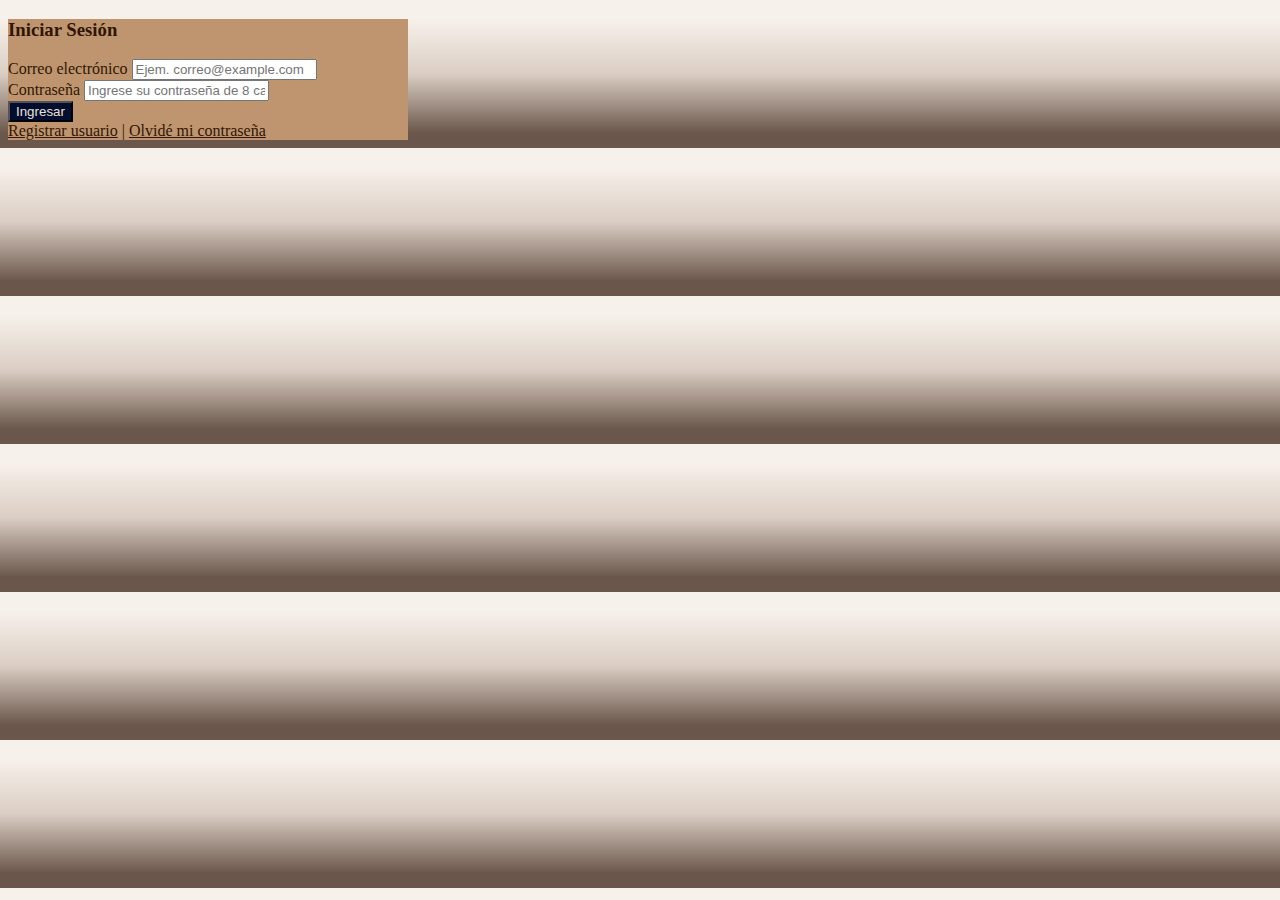
<file: index.html>
<!DOCTYPE html>
<html lang="es">

<head>
  <meta charset="UTF-8">
  <meta name="viewport" content="width=device-width, initial-scale=1.0">
  <title>K-BAN || ToDo para el d&iacute;a de hoy </title>
  <!-- Icono -->
  <link rel="shortcut icon" href="https://i.pinimg.com/736x/6c/f0/6e/6cf06e9af749f9342776c02a48b8cd23.jpg"
    type="image/x-icon">
  <!-- Bootstrap 5 -->
  <link href="https://cdn.jsdelivr.net/npm/bootstrap@5.1.3/dist/css/bootstrap.min.css" rel="stylesheet"
    integrity="sha384-1BmE4kWBq78iYhFldvKuhfTAU6auU8tT94WrHftjDbrCEXSU1oBoqyl2QvZ6jIW3" crossorigin="anonymous">
  <!-- Estilos -->
  <link rel="stylesheet" href="./assets/css/style.css">
</head>

<body>
  <div id="inicio-sesion" class="container d-flex justify-content-center align-items-center vh-100">
    <div class="card p-4 shadow rounded-3" style="width: 100%; max-width: 400px;">
      <h3 class="text-center mb-4">Iniciar Sesi&oacute;n</h3>

      <!-- Alerta -->
      <div id="alerta" class="alert d-none" role="alert"></div>
      <div id="alerta-error" class="alert d-none" role="alert"></div>
      <div id="alerta-user" class="alert d-none" role="alert"></div>

      <form action="./users/php/login.php" method="POST">
        <div class="mb-3">
          <label for="email" class="form-label">Correo electr&oacute;nico</label>
          <input type="email" class="form-control"
            pattern="[a-zA-Z0-9_]+([.][a-zA-Z0-9_]+)*@[a-zA-Z0-9_]+([.][a-zA-Z0-9_]+)*[.][a-zA-Z]{2,5}" id="email"
            name="email" placeholder="Ejem. correo@example.com" required>
        </div>
        <div class="mb-3">
          <label for="password" class="form-label">Contrase&ntilde;a</label>
          <input type="password" class="form-control" placeholder="Ingrese su contraseña de 8 caracteres" minlength="8"
            id="password" name="password" required>
        </div>
        <div class="d-grid mb-3">
          <button type="submit" class="btn">Ingresar</button>
        </div>
        <div class="text-center">
          <a href="./users/registrar.html">Registrar usuario</a> | <a href="./users/recuperarcontrasena.html">Olvidé mi
            contraseña</a>
        </div>
      </form>
    </div>
  </div>

  <script src="https://cdn.jsdelivr.net/npm/bootstrap@5.1.3/dist/js/bootstrap.bundle.min.js"
    integrity="sha384-ka7Sk0Gln4gmtz2MlQnikT1wXgYsOg+OMhuP+IlRH9sENBO0LRn5q+8nbTov4+1p"
    crossorigin="anonymous"></script>
  <script src="./assets/js/alert-incorrect.js"></script>
  <script src="./assets/js/alert-usernotfound.js"></script>
</body>

</html>
</file>
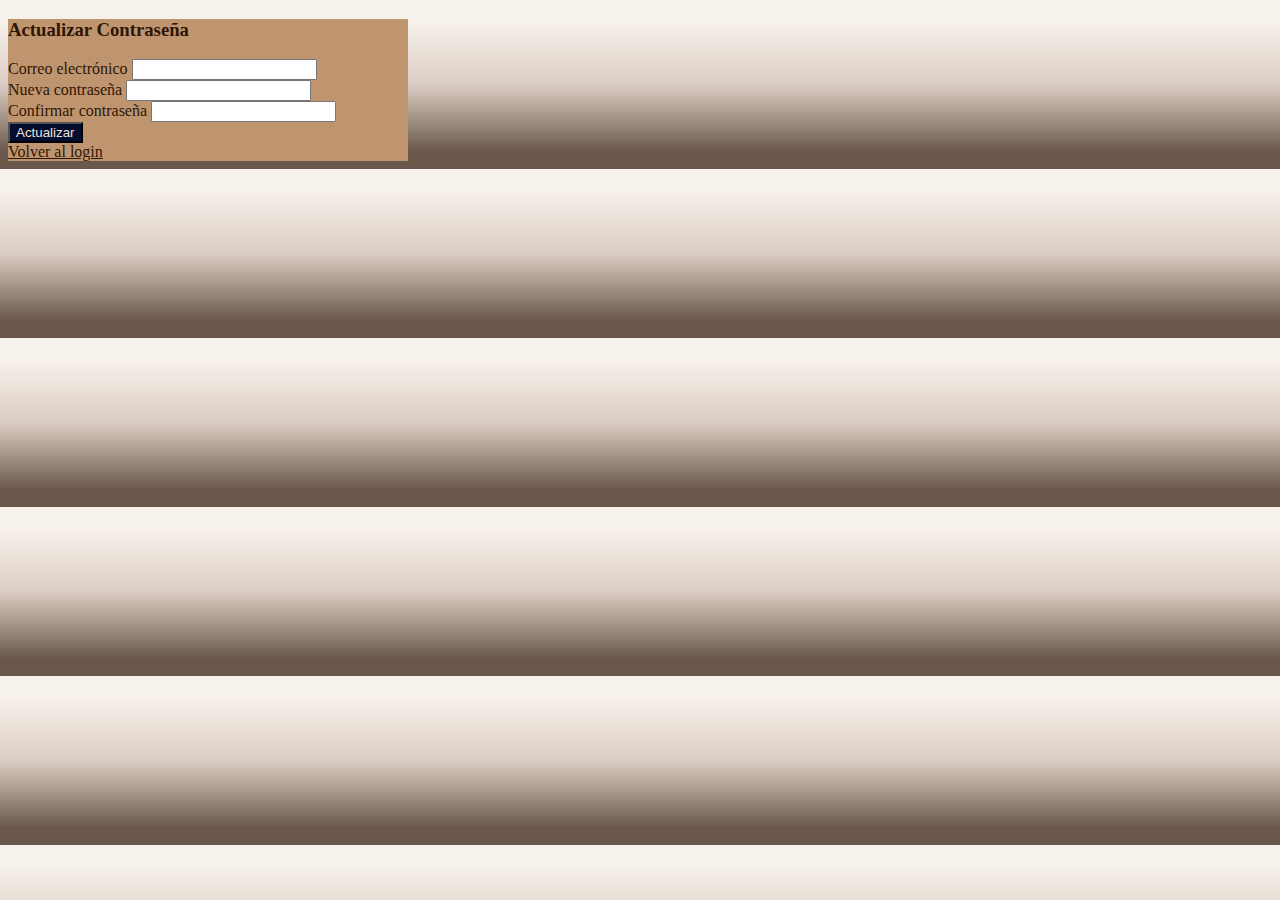
<file: users/recuperarcontrasena.html>
<!DOCTYPE html>
<html lang="es">

<head>
  <meta charset="UTF-8">
  <meta charset="UTF-8">
  <meta name="viewport" content="width=device-width, initial-scale=1.0">
  <title>K-BAN || Recuperar contrase&ntilde;a</title>
  <!-- Icono -->
  <link rel="shortcut icon" href="https://i.pinimg.com/736x/6c/f0/6e/6cf06e9af749f9342776c02a48b8cd23.jpg"
    type="image/x-icon">
  <!-- Bootstrap 5 -->
  <link href="https://cdn.jsdelivr.net/npm/bootstrap@5.1.3/dist/css/bootstrap.min.css" rel="stylesheet"
    integrity="sha384-1BmE4kWBq78iYhFldvKuhfTAU6auU8tT94WrHftjDbrCEXSU1oBoqyl2QvZ6jIW3" crossorigin="anonymous">
  <!-- Estilos -->
  <link rel="stylesheet" href="../assets/css/style.css">
</head>

<body>
  <div class="container d-flex justify-content-center align-items-center vh-100">
    <div class="card p-4 shadow" style="width: 100%; max-width: 400px;">
      <h3 class="text-center mb-4">Actualizar Contrase&ntilde;a</h3>

      <!-- Alertas -->
      <div id="alerta" class="alert d-none" role="alert"></div>

      <form id="recoverForm" action="./php/update-pass.php" method="POST">
        <div class="mb-3">
          <label for="email" class="form-label">Correo electr&oacute;nico</label>
          <input type="email" class="form-control" id="email" name="email" required>
        </div>
        <div class="mb-3">
          <label for="new_password" class="form-label">Nueva contrase&ntilde;a</label>
          <input type="password" class="form-control" id="new_password" name="new_password" required>
        </div>
        <div class="mb-3">
          <label for="confirm_password" class="form-label">Confirmar contrase&ntilde;a</label>
          <input type="password" class="form-control" id="confirm_password" name="confirm_password" required>
        </div>
        <div class="d-grid mb-3">
          <button type="submit" class="btn">Actualizar</button>
        </div>
        <div class="text-center">
          <a href="../index.html">Volver al login</a>
        </div>
      </form>
    </div>
  </div>
  <script src="https://cdn.jsdelivr.net/npm/bootstrap@5.3.2/dist/js/bootstrap.bundle.min.js"></script>
  <script src="../assets/js/alert-newpass.js"></script>
</body>

</html>
</file>
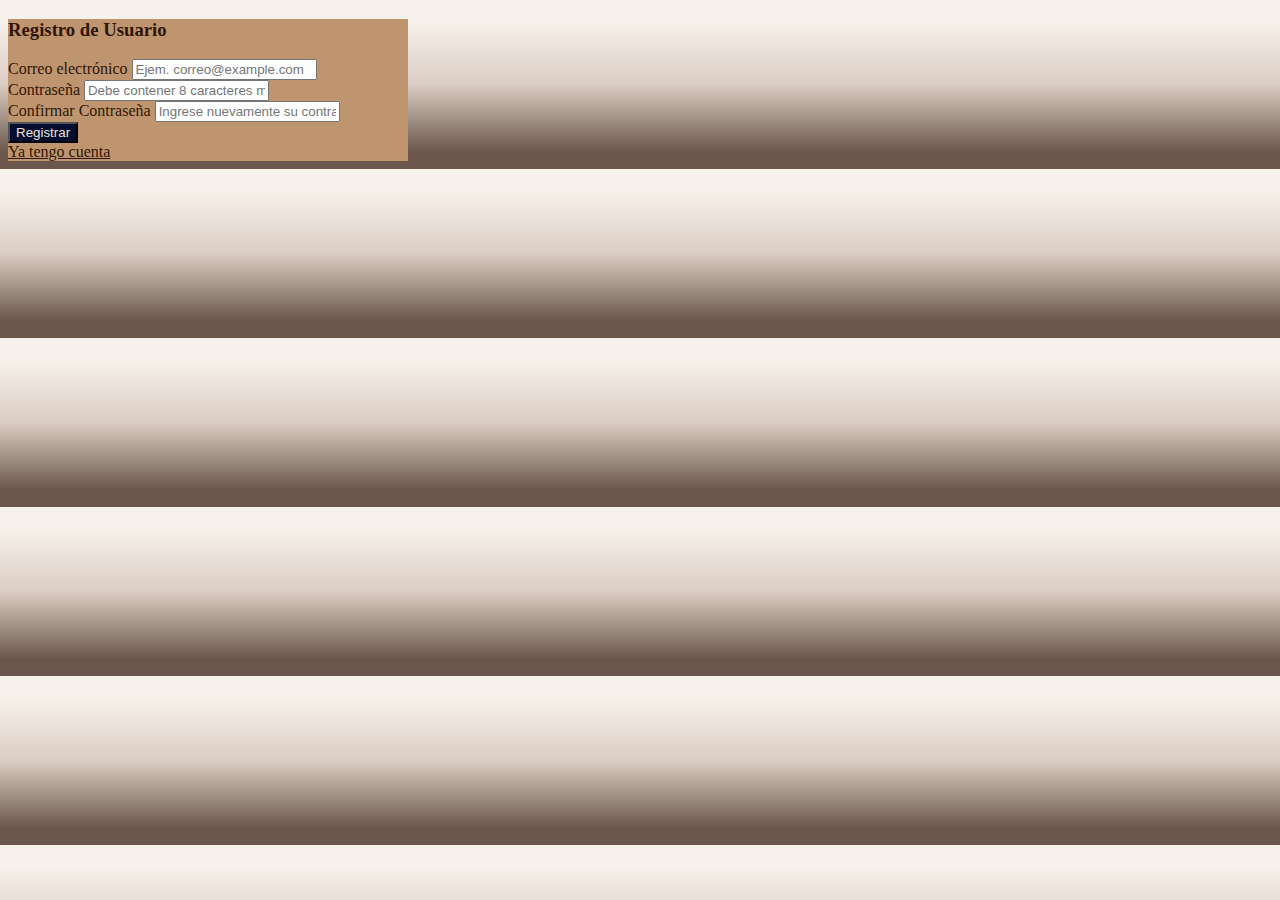
<file: users/registrar.html>
<!DOCTYPE html>
<html lang="es">

<head>
  <meta charset="UTF-8">
  <meta charset="UTF-8">
  <meta name="viewport" content="width=device-width, initial-scale=1.0">
  <title>K-BAN || Registrar Usuario</title>
  <!-- Icono -->
  <link rel="shortcut icon" href="https://i.pinimg.com/736x/6c/f0/6e/6cf06e9af749f9342776c02a48b8cd23.jpg"
    type="image/x-icon">
  <!-- Bootstrap 5 -->
  <link href="https://cdn.jsdelivr.net/npm/bootstrap@5.1.3/dist/css/bootstrap.min.css" rel="stylesheet"
    integrity="sha384-1BmE4kWBq78iYhFldvKuhfTAU6auU8tT94WrHftjDbrCEXSU1oBoqyl2QvZ6jIW3" crossorigin="anonymous">
  <!-- Estilos -->
  <link rel="stylesheet" href="../assets/css/style.css">
</head>

<body>
  <div class="container d-flex justify-content-center align-items-center vh-100">
    <div class="card p-4 shadow" style="width: 100%; max-width: 400px;">
      <h3 class="text-center mb-4">Registro de Usuario</h3>

      <!-- Alertas -->
      <div id="alerta" class="alert d-none" role="alert"></div>

      <form id="registrar" action="./php/register.php" method="POST">
        <div class="mb-3">
          <label for="email" class="form-label">Correo electr&oacute;nico</label>
          <input type="email" class="form-control"
            pattern="[a-zA-Z0-9_]+([.][a-zA-Z0-9_]+)*@[a-zA-Z0-9_]+([.][a-zA-Z0-9_]+)*[.][a-zA-Z]{2,5}"
            placeholder="Ejem. correo@example.com" id="email" name="email" required>
        </div>
        <div class="mb-3">
          <label for="password" class="form-label">Contrase&ntilde;a</label>
          <input type="password" class="form-control" placeholder="Debe contener 8 caracteres minimo" minlength="8"
            id="password" name="password" required>
        </div>
        <div class="mb-3">
          <label for="confirm_password" class="form-label">Confirmar Contrase&ntilde;a</label>
          <input type="password" class="form-control" placeholder="Ingrese nuevamente su contraseña" minlength="8"
            id="confirm_password" name="confirm_password" required>
        </div>
        <div class="d-grid mb-3">
          <button type="submit" class="btn">Registrar</button>
        </div>
        <div class="text-center">
          <a href="../index.html">Ya tengo cuenta</a>
        </div>
      </form>
    </div>
  </div>
  <script src="https://cdn.jsdelivr.net/npm/bootstrap@5.3.2/dist/js/bootstrap.bundle.min.js"></script>
  <script src="../assets/js/alert-newuser.js"></script>
</body>

</html>
</file>
<file: assets/css/style.css>
:root{
  --bean: #301504;
  --rawumber: #885D3B;
  --lion: #BF956F;
  --almond: #EEE2D5;
  --primaryblue: #22303f;
  --secondaryblue: #020D2F;
}


body {
  background-image: linear-gradient(#eee2d57c 13%, #885c3b4e 50%,  #301504b7 90%), url(https://cdn.pixabay.com/photo/2020/10/11/15/13/flowers-5646179_1280.png);
}

.card {
  background-color: var(--lion);
  color: var(--bean);
}

.card .btn {
  background-color: var(--secondaryblue);
  color: var(--almond);
  transition: all 0.4s ease-in-out;
}

.card .btn:hover {
  background-color: var(--primaryblue);
  color: var(--almond);
  transition: all 0.4s ease-in-out;
}

.card a{
  color: var(--bean);
  transition: all 0.4s ease-in-out;
}

.card a:hover{
  color: var(--primaryblue);
  transition: all 0.4s ease-in-out;
}
</file>
